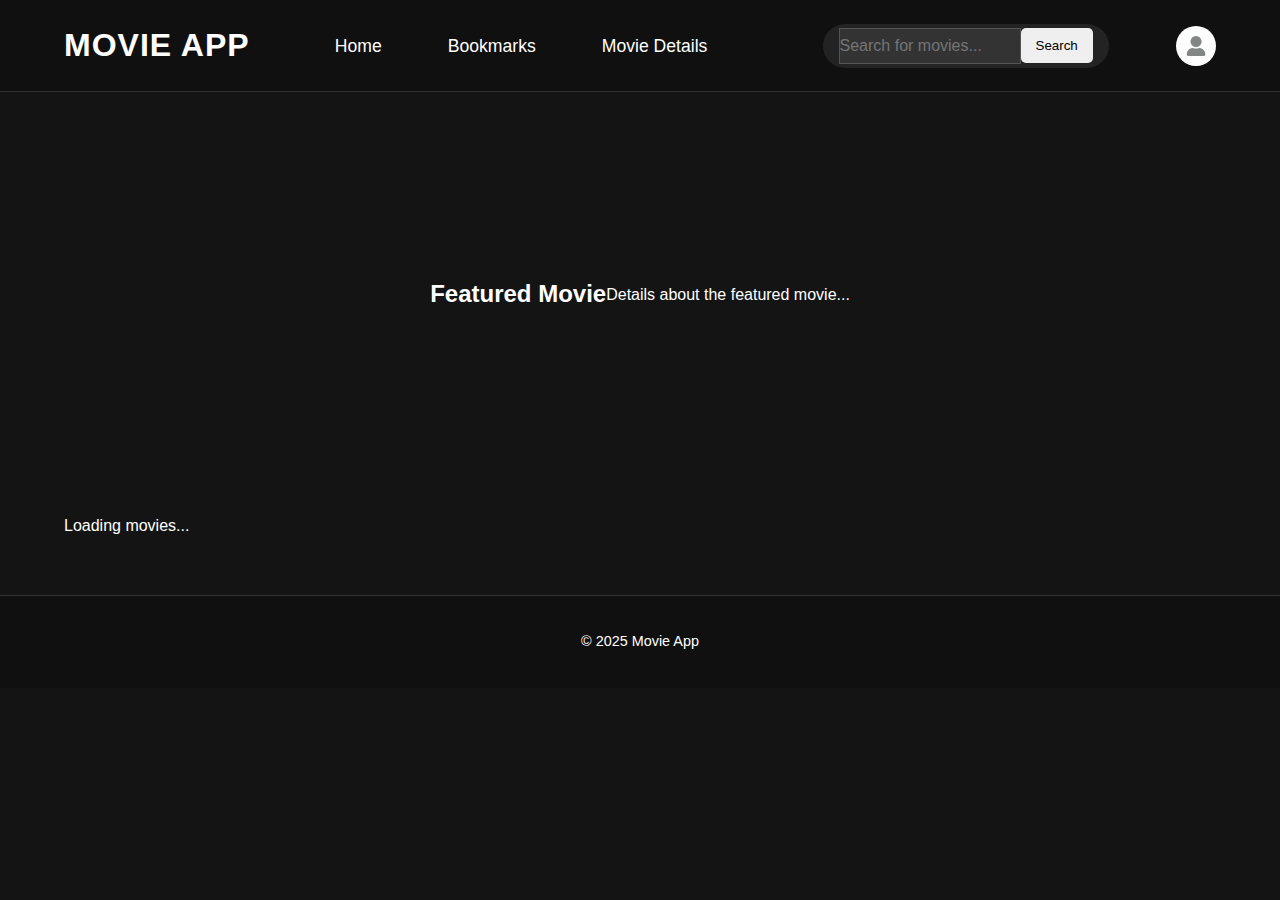
<file: index.html>
<!DOCTYPE html>
<html lang="en">
  <head>
    <meta charset="UTF-8" />
    <meta name="viewport" content="width=device-width, initial-scale=1.0" />
    <title>Movie App Dashboard</title>
    <link rel="stylesheet" href="style.css" />
    <!-- Add Font Awesome for icons if needed -->
    <link
      rel="stylesheet"
      href="https://cdnjs.cloudflare.com/ajax/libs/font-awesome/6.0.0/css/all.min.css"
    />
  </head>

  <body class="dashboard-theme">
    <header class="dashboard-header">
      <div class="logo">MOVIE APP</div>
      <nav>
        <ul class="nav-links">
          <li><a href="index.html">Home</a></li>
          <li><a href="bookmarks.html">Bookmarks</a></li>
          <li><a href="details.html">Movie Details</a></li>
        </ul>
      </nav>
      <div class="search-container">
        <input
          type="text"
          id="search-input"
          placeholder="Search for movies..."
        />
        <button id="search-button">Search</button>
      </div>
      <div class="profile-icon">
        <img src="assets/images/profile_placeholder.png" alt="Profile" />
      </div>
    </header>

    <main class="dashboard-main">
      <section class="hero-section">
        <h2>Featured Movie</h2>
        <p>Details about the featured movie...</p>
      </section>

      <section id="movie-listings" class="movie-grid">
        <p>Loading movies...</p>
      </section>
    </main>

    <footer>
      <p>&copy; 2025 Movie App</p>
    </footer>
  </body>
</html>
</file>
<file: style.css>
/* Global Resets and Base Styles */
:root {
  --dark-bg: #0f0f0f;
  --card-bg: #1a1a1a;
  --gold-accent: #ffd700;
  --gold-light: #ffe55c;
  --text-primary: #f5f5f5;
}

body {
  margin: 0;
  font-family: 'Montserrat', Arial, sans-serif;
  color: #fff; /* Default text color for dark themes */
  line-height: 1.6;
}

.logo {
  font-family: 'Montserrat', Arial, sans-serif;
  font-weight: 800;
  font-size: 2em;
  letter-spacing: 1px;
}
.logo-accent {
  color: #f5c518;
}

.nav-links {
  display: flex;
  gap: 30px;
  list-style: none;
  margin: 0;
  padding: 0;
}
.nav-links a {
  display: flex;
  align-items: center;
  gap: 8px;
  color: #fff;
  font-weight: 500;
  font-size: 1.1em;
  padding: 8px 18px;
  border-radius: 25px;
  transition: background 0.2s, color 0.2s;
}
.nav-links a.active,
.nav-links a:hover {
  background: #232323;
  color: #f5c518;
}

.search-container {
  position: relative;
  display: flex;
  align-items: center;
  background: #232323;
  border-radius: 25px;
  padding: 4px 16px;
  margin-left: 30px;
}
.search-container .search-icon {
  color: #aaa;
  margin-right: 8px;
  font-size: 1.1em;
}
.search-container input[type='text'] {
  background: transparent;
  border: none;
  outline: none;
  color: #fff;
  font-size: 1em;
  width: 180px;
  padding: 8px 0;
}

/* Hero Section */
.hero-section {
  position: relative;
  min-height: 45vh;
  width: 100%;
  display: flex;
  align-items: center;
  justify-content: center;
  overflow: hidden;
  background-size: cover;
  background-position: center;
  background-repeat: no-repeat;
}

.hero-content {
  position: relative;
  z-index: 2;
  display: flex;
  align-items: center;
  justify-content: center;
  gap: 40px;
  padding: 30px 5%;
}

.hero-poster-container {
  display: flex;
  flex-direction: column;
  align-items: center;
}

.hero-poster,
.movie-poster-container img {
  width: 100%;
  border-radius: 16px;
  box-shadow: 0 4px 24px rgba(0, 0, 0, 0.4);
  -webkit-box-reflect: left 0px linear-gradient(transparent, rgba(0, 0, 0, 0.3));
}

.hero-text {
  max-width: 500px;
  text-align: left;
  padding-left: 150px;
}
.hero-text h2 {
  color: #f5c518;
  font-size: 3.5em;
  margin-bottom: 10px;
}
.hero-text p {
  color: #eee;
  font-size: 1.5em;
  margin-bottom: 18px;
}
.hero-btn {
  background: #f5c518;
  color: #181818;
  font-weight: bold;
  border-radius: 25px;
  padding: 12px 32px;
  font-size: 1em;
  border: none;
  transition: background 0.2s;
}
.hero-btn:hover {
  background: #ffe082;
}

a {
  text-decoration: none;
  color: inherit;
}

img {
  max-width: 100%;
  height: auto;
  display: block;
}

button {
  cursor: pointer;
  border: none;
  padding: 10px 15px;
  border-radius: 5px;
}

body.dashboard-theme {
  background-color: #141414;
}

.dashboard-header {
  display: flex;
  justify-content: space-between;
  align-items: center;
  padding: 20px 5%;
  background-color: #101010;
  border-bottom: 1px solid #333;
}

.dashboard-header .search-container input {
  background-color: #333;
  color: #fff;
  border: 1px solid #555;
}

.dashboard-header .profile-icon img {
  width: 40px;
  height: 40px;
  border-radius: 50%;
}

.movie-grid {
  display: grid;
  grid-template-columns: repeat(
    auto-fill,
    minmax(200px, 1fr)
  ); /* Responsive grid */
  gap: 20px;
  padding: 0 5%;
}

.movie-card {
  background-color: #1c1c1c;
  border-radius: 8px;
  overflow: hidden;
  box-shadow: 0 4px 8px rgba(0, 0, 0, 0.3);
  transition: transform 0.3s ease;
}

.movie-card:hover {
  transform: translateY(-5px);
}

.movie-card img {
  width: 100%;
  /* Aspect ratio can be controlled if needed */
}

.movie-card .movie-info {
  padding: 15px;
}

.movie-card .movie-info h3 {
  margin: 0 0 10px 0;
  font-size: 1.1em;
}

.movie-card .movie-info p {
  font-size: 0.9em;
  color: #aaa;
  margin-bottom: 10px;
}

/* Details Screen Specific Styles */
.details-header,
.bookmarks-header {
  display: flex;
  justify-content: space-between;
  align-items: center;
  padding: 20px 5%;
  background-color: #1f2833;
}

.details-main,
.bookmarks-main {
  padding: 20px 5%;
}

#movie-details-content .movie-backdrop img {
  width: 100%;
  max-height: 500px; /* Limit backdrop height */
  object-fit: cover;
  border-radius: 10px;
  margin-bottom: 20px;
}

#movie-details-content .movie-info-container {
  display: flex;
  gap: 30px;
}

#movie-details-content .movie-poster-container img {
  width: 300px;
  border-radius: 8px;
}

#movie-details-content .movie-text-details h1 {
  color: #f5c518;
  margin-top: 0;
}

#movie-details-content .meta-info span,
#movie-details-content .genre-tags span {
  margin-right: 10px;
  background-color: #45a29e;
  color: #0b0c10;
  padding: 5px 10px;
  border-radius: 15px;
  font-size: 0.9em;
}

#movie-details-content .action-buttons button {
  background-color: #f5c518;
  color: #0b0c10;
  font-weight: bold;
  margin-right: 10px;
  padding: 12px 20px;
}

#movie-details-content .action-buttons .bookmark-icon {
  background-color: transparent;
  color: #f5c518;
  font-size: 2em; /* Make heart icon larger */
  padding: 0;
}

/* Bookmarks Screen Specific Styles */
.bookmarks-main h1 {
  color: #f5c518;
  text-align: center;
  margin-bottom: 30px;
}

/* Trailer Modal Styles */
.modal {
  display: none; /* Hidden by default */
  position: fixed;
  z-index: 1000;
  left: 0;
  top: 0;
  width: 100%;
  height: 100%;
  overflow: auto;
  background-color: rgba(0, 0, 0, 0.8);
}

.modal-content {
  background-color: #1f2833; /* Dark modal background */
  margin: 10% auto;
  padding: 20px;
  border: 1px solid #f5c518;
  max-width: 700px;
  border-radius: 10px;
  position: relative;
}

.close-button {
  color: #f5c518;
  float: right;
  font-size: 28px;
  font-weight: bold;
}

.close-button:hover,
.close-button:focus {
  color: #fff;
  text-decoration: none;
  cursor: pointer;
}

#youtube-trailer-player {
  width: 100%;
  aspect-ratio: 16 / 9;
}

/* Footer Styles */
footer {
  text-align: center;
  padding: 20px;
  margin-top: 40px;
  background-color: #101010;
  border-top: 1px solid #333;
  font-size: 0.9em;
}

/* Utility Classes */
.hidden {
  display: none;
}

/* Add specific media queries for responsiveness based on Figma designs */
@media (max-width: 768px) {
  .dashboard-header {
    flex-direction: column;
  }
  .dashboard-header .search-container {
    margin-top: 10px;
    width: 100%;
  }
  #movie-details-content .movie-info-container {
    flex-direction: column;
    align-items: center;
  }
  #movie-details-content .movie-poster-container img {
    width: 200px; /* Smaller poster on mobile */
    margin-bottom: 20px;
  }
}

@media (max-width: 900px) {
  .hero-content {
    flex-direction: column;
    text-align: center;
    gap: 20px;
    padding: 40px 5%;
  }
  .hero-text {
    max-width: 100%;
    padding-left: 0;
  }
}
</file>
